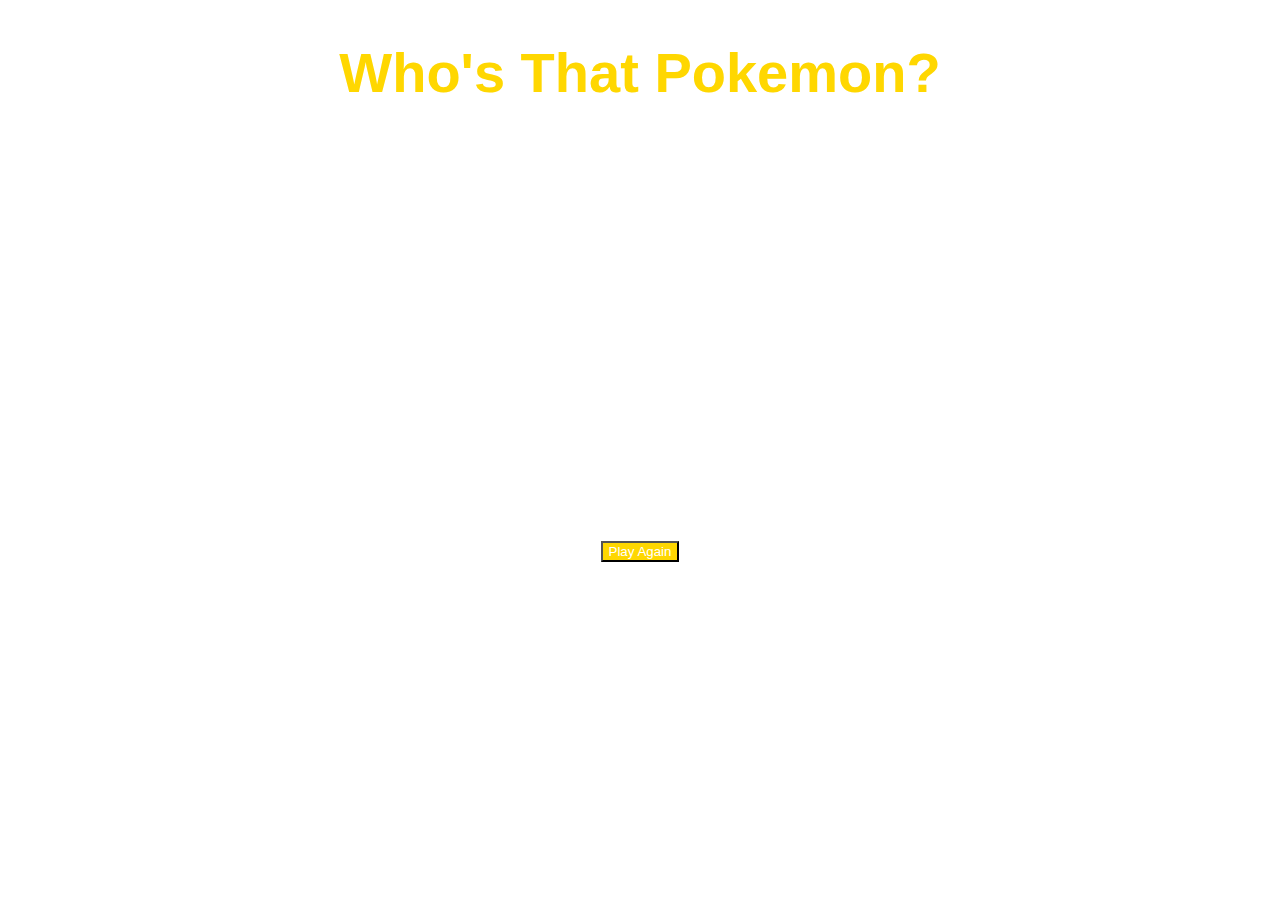
<file: Word-Guess-Game/index.html>
<!DOCTYPE html>
<html lang="en">
<head>
    <meta charset="UTF-8">
    <meta name="viewport" content="width=device-width, initial-scale=1.0">
    <meta http-equiv="X-UA-Compatible" content="ie=edge">
    <title>Pokemon Hangman</title>
    <link rel="stylesheet" href="https://stackpath.bootstrapcdn.com/bootstrap/4.1.3/css/bootstrap.min.css" integrity="sha384-MCw98/SFnGE8fJT3GXwEOngsV7Zt27NXFoaoApmYm81iuXoPkFOJwJ8ERdknLPMO" crossorigin="anonymous">
    <link rel="stylesheet" href="./assets/css/style.css">
</head>

<body>
    <div class="container">
        <div class="panel panel-default">
            <div class="panel-heading">
                <h1 class="poke">Who's That Pokemon?</h1>
                <h1>Hangman Version</h1>
        </div>

        <div class="panel-body">
            <div class="info">
                <h3><span class="label label-default">
                    Type a Letter from A-Z to Start
                </span></h3>
            </div>
                        
        <p id="categoryName"></p>
            <h2>
                <span id="tries"></span>
            </h2>
            <div id="guessed">
                Your Guesses: 
            </div>
            <div id="blank" class="well"></div>
                <button id="reset" class="btn btn-lg">Play Again</button>
        </div>
        </div>
        </div>
    </div>
    <!-- <div class="jumbotron jumbotron-fluid">
        <div class="container">
            <h1 class="display-4">Who's That Pokemon?</h1>
            <button class="play-button">
                    <i class="fa fa-play" aria-hidden="true"></i>
                    Play
            </button>
        </div>
    </div> -->
    <script src="./assets/javascript/game.js"></script>
</body>
</html>
</file>
<file: Word-Guess-Game/assets/css/style.css>
body {
    background-image: url("http://www.tickwallpaper.com/wp-content/uploads/Pokemon-75303-640x360.jpg");
    height: 100%;
    text-align: center;
    color: white;
}
h1, h2, h3 {
    margin-top: 4px;
}
h1 {
    font-size: 24px;
}
hr {
    width: 100%;
}
.panel {
    margin: 40px 0;
}
.panel-body {
    padding: 0;
}

/*Title*/
.poke {
    color: gold;
    font-size: 56px;
    font-family: Arial, Helvetica, sans-serif
}

/*Word Related*/

.info {
    margin: 15px 0;
}

#categoryName {
    font-size: 1.8em;
    margin: 30px 0;
}

.well {
    margin: 40px;
}
#guessed {
	padding-top: 20px;
	font-size: 18px;
}

#word {
    margin: 0;
    padding: 20px;
}
#word li {
    list-style: none;
    display: inline-block;
    padding: 0 10px;
    font-size: 28px;
    font-weight: bold;
}


#reset {
    margin-bottom: 20px;
    color: #fff;
    background: gold;
}
#reset:hover {
    background: darkgoldenrod;
}
</file>
